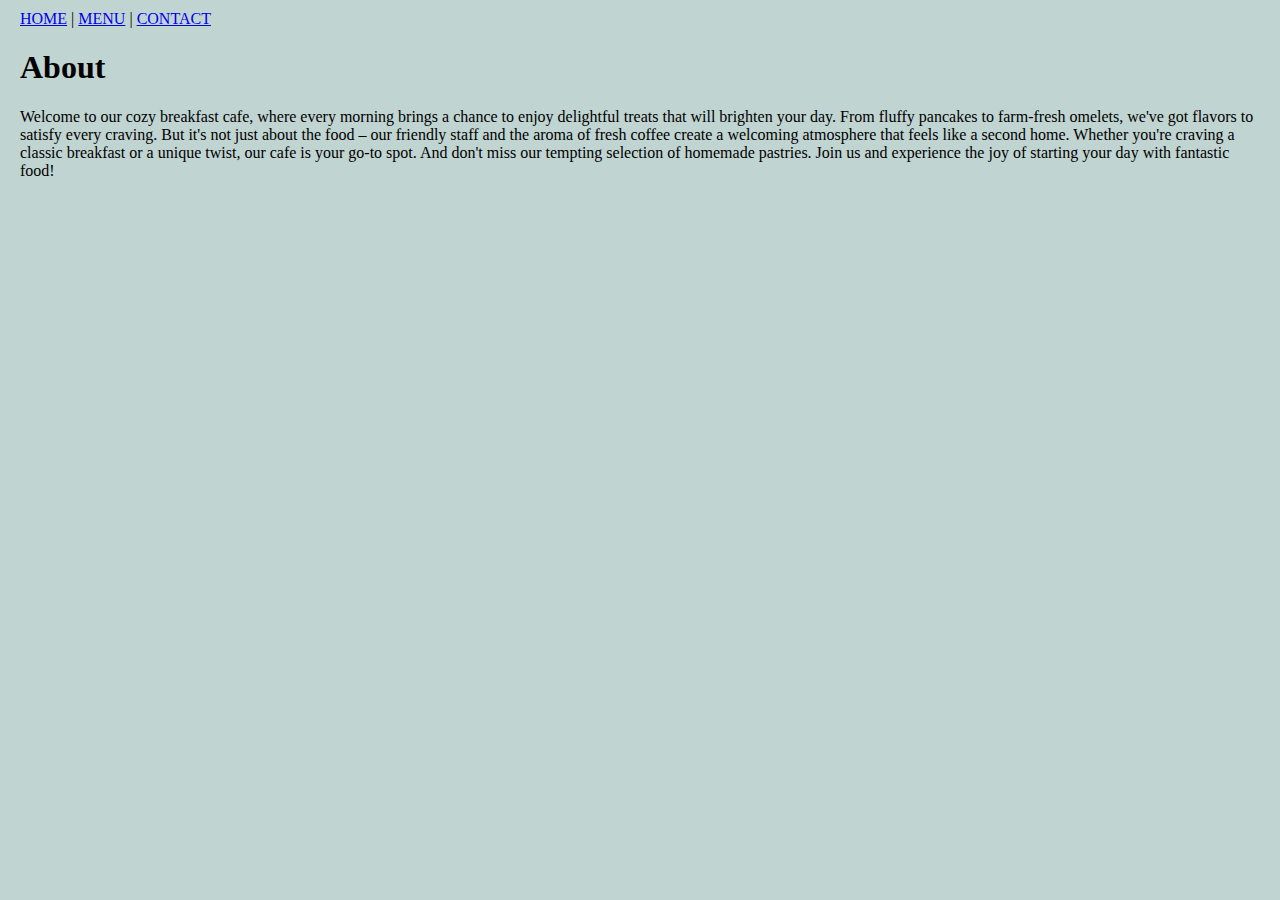
<file: about.html>
<!DOCTYPE html>
<html>
  <head>
    <meta charset="UTF-8" />
    <title>About Page</title>
    <link rel="stylesheet" href="style.css" /> 
  </head>

  <body>
    <div id="Container">
      <nav id="top-navigation">
        <a href="/index.html">HOME</a> | <a href="/menu.html">MENU</a> |
        <a href="/contact.html">CONTACT</a>
      </nav>
    </div>
    <h1>About</h1>
    <p>
      Welcome to our cozy breakfast cafe, where every morning brings a chance to
      enjoy delightful treats that will brighten your day. From fluffy pancakes
      to farm-fresh omelets, we've got flavors to satisfy every craving. But
      it's not just about the food – our friendly staff and the aroma of fresh
      coffee create a welcoming atmosphere that feels like a second home.
      Whether you're craving a classic breakfast or a unique twist, our cafe is
      your go-to spot. And don't miss our tempting selection of homemade
      pastries. Join us and experience the joy of starting your day with
      fantastic food!
    </p>
  </body>
</html>
</file>
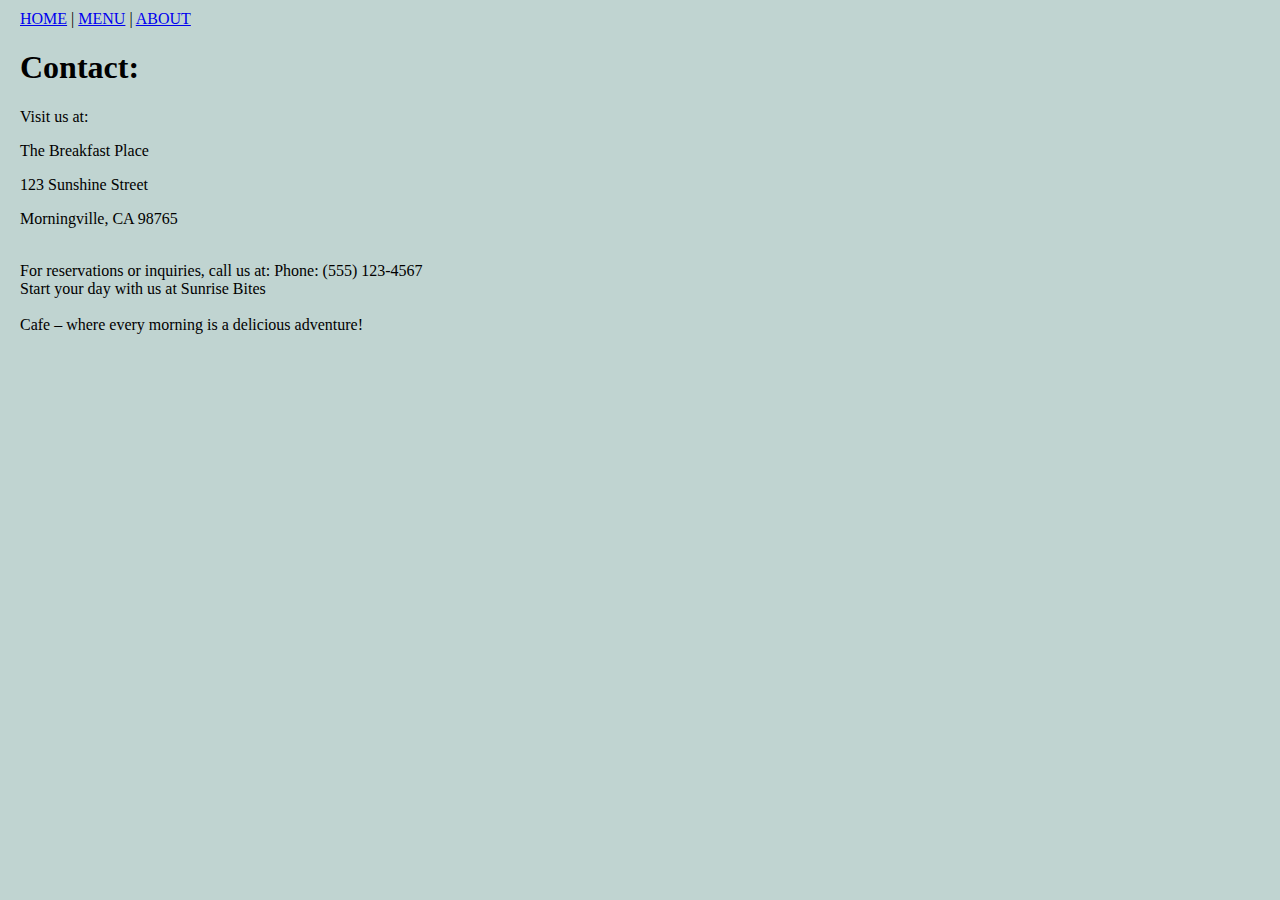
<file: contact.html>
<!DOCTYPE html>
<html>
  <head>
    <meta charset="UTF-8" />
    <title>Contact Page</title>
    <link rel="stylesheet" href="style.css" />
  </head>

  <body>
    <div id="Container">
      <nav id="top-navigation">
        <a href="/index.html">HOME</a> | <a href="/menu.html">MENU</a> |
        <a href="/about.html">ABOUT</a>
      </nav>
    </div>
    <h1>Contact:</h1>
    <p>Visit us at:</p>
    <p>The Breakfast Place</p>
    <p>123 Sunshine Street </p> 
    <p>Morningville, CA 98765</p> 
    <br>For reservations or inquiries, call us at: Phone: (555) 123-4567 
      <br> Start your day with us at Sunrise Bites
      <br> 
      <br>Cafe – where every morning is a delicious adventure!
    </p>
  </body>
</html>
</file>
<file: style.css>
body {
  margin: 10px 20px 15px;
  background-color: #c0d4d1;
}
</file>
